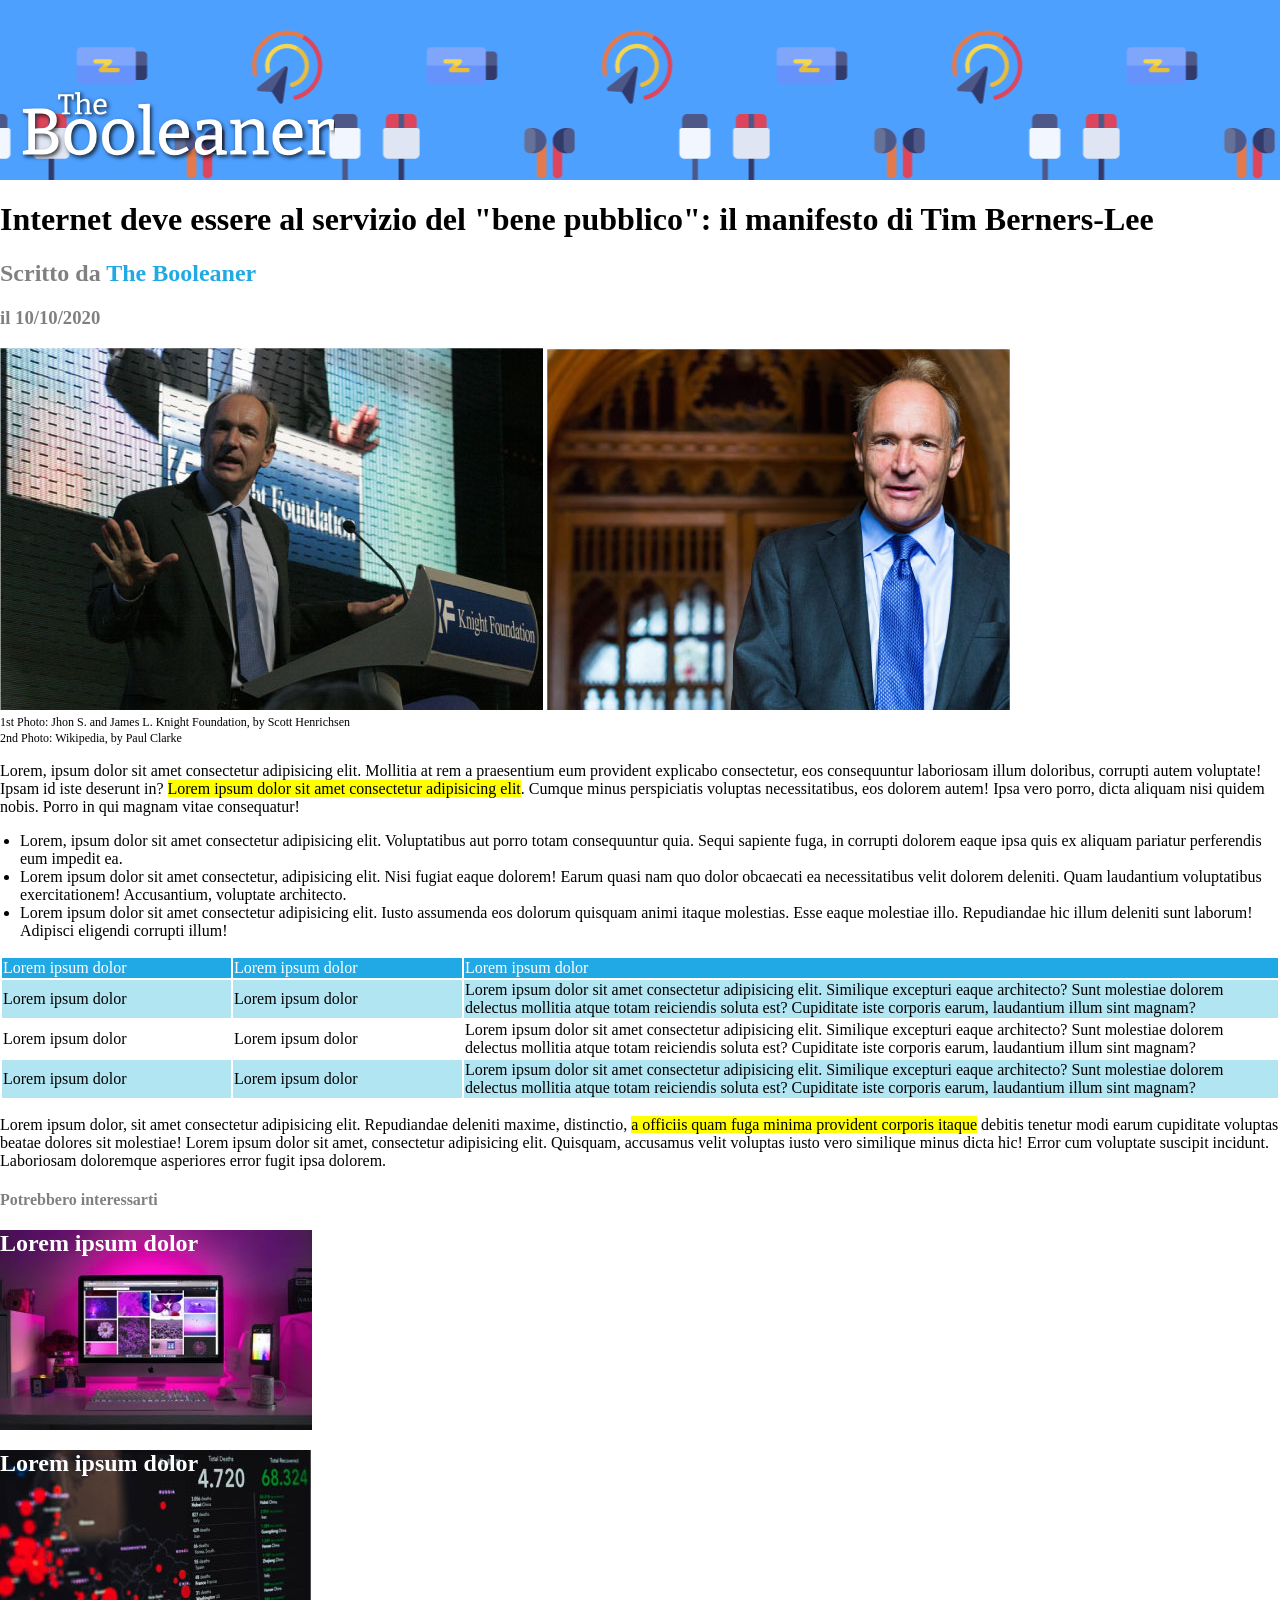
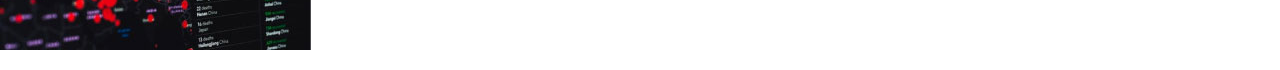
<file: index.html>
<!DOCTYPE html>
<html lang="en">
<head>
    <meta charset="UTF-8">
    <meta http-equiv="X-UA-Compatible" content="IE=edge">
    <meta name="viewport" content="width=device-width, initial-scale=1.0">
    <title>The Booleaner</title>
    <link rel="stylesheet" href="css/style.css">
</head>
<body>
    <header>
        <img id="logo" src="img/logo.svg" alt="The Booleaner">
    </header>

    <main>
        <h1>Internet deve essere al servizio del "bene pubblico": il manifesto di Tim Berners-Lee</h1>
        <h2 class="grigia">Scritto da <span class="scritta-celeste">The Booleaner</span> </h2>
        <h3 class="grigia">il 10/10/2020</h3>

        <img src="img/tim-1.jpg" alt="Tim Berners-Lee">
        <img src="img/tim-2.jpg" alt="Tim Berners-Lee">

        <p class="foto">1st Photo: Jhon S. and James L. Knight Foundation, by Scott Henrichsen</p>
        <p class="foto">2nd Photo: Wikipedia, by Paul Clarke</p>

        <p>Lorem, ipsum dolor sit amet consectetur adipisicing elit. Mollitia at rem a praesentium eum provident explicabo consectetur, eos consequuntur laboriosam illum doloribus, corrupti autem voluptate! Ipsam id iste deserunt in? <span class="evidenziato">Lorem ipsum dolor sit amet consectetur adipisicing elit</span>. Cumque minus perspiciatis voluptas necessitatibus, eos dolorem autem! Ipsa vero porro, dicta aliquam nisi quidem nobis. Porro in qui magnam vitae consequatur!</p>
        
        <ul>
            <li>Lorem, ipsum dolor sit amet consectetur adipisicing elit. Voluptatibus aut porro totam consequuntur quia. Sequi sapiente fuga, in corrupti dolorem eaque ipsa quis ex aliquam pariatur perferendis eum impedit ea.</li>
            <li>Lorem ipsum dolor sit amet consectetur, adipisicing elit. Nisi fugiat eaque dolorem! Earum quasi nam quo dolor obcaecati ea necessitatibus velit dolorem deleniti. Quam laudantium voluptatibus exercitationem! Accusantium, voluptate architecto.</li>
            <li>Lorem ipsum dolor sit amet consectetur adipisicing elit. Iusto assumenda eos dolorum quisquam animi itaque molestias. Esse eaque molestiae illo. Repudiandae hic illum deleniti sunt laborum! Adipisci eligendi corrupti illum!</li>
        </ul>

        <table>
            <thead>
                <tr>
                    <td class="colonnasinistra">Lorem ipsum dolor</td>
                    <td class="colonnacentrale">Lorem ipsum dolor</td>
                    <td class="colonnadestra">Lorem ipsum dolor</td>
                </tr>
            </thead>

            <tbody>
                <tr class="celestino">
                    <td class="colonnasinistra">Lorem ipsum dolor</td>
                    <td class="colonnacentrale">Lorem ipsum dolor</td>
                    <td class="colonnadestra">Lorem ipsum dolor sit amet consectetur adipisicing elit. Similique excepturi eaque architecto? Sunt molestiae dolorem delectus mollitia atque totam reiciendis soluta est? Cupiditate iste corporis earum, laudantium illum sint magnam?</td>
                </tr>
                <tr>
                    <td class="colonnasinistra">Lorem ipsum dolor</td>
                    <td class="colonnacentrale">Lorem ipsum dolor</td>
                    <td class="colonnadestra">Lorem ipsum dolor sit amet consectetur adipisicing elit. Similique excepturi eaque architecto? Sunt molestiae dolorem delectus mollitia atque totam reiciendis soluta est? Cupiditate iste corporis earum, laudantium illum sint magnam?</td>
                </tr>
                <tr class="celestino">
                    <td class="colonnasinistra">Lorem ipsum dolor</td>
                    <td class="colonnacentrale">Lorem ipsum dolor</td>
                    <td class="colonnadestra">Lorem ipsum dolor sit amet consectetur adipisicing elit. Similique excepturi eaque architecto? Sunt molestiae dolorem delectus mollitia atque totam reiciendis soluta est? Cupiditate iste corporis earum, laudantium illum sint magnam?</td>
                </tr>
            </tbody>
        </table>
        
        
        <p>Lorem ipsum dolor, sit amet consectetur adipisicing elit. Repudiandae deleniti maxime, distinctio, <span class="evidenziato">a officiis quam fuga minima provident corporis itaque</span> debitis tenetur modi earum cupiditate voluptas beatae dolores sit molestiae! Lorem ipsum dolor sit amet, consectetur adipisicing elit. Quisquam, accusamus velit voluptas iusto vero similique minus dicta hic! Error cum voluptate suscipit incidunt. Laboriosam doloremque asperiores error fugit ipsa dolorem.</p>
    </main>

    <footer>
       <h4 class="grigia">Potrebbero interessarti</h4>
     
       <h2 id="link1">Lorem ipsum dolor</h2>
       <h2 id="link2">Lorem ipsum dolor</h2>
    </footer>
</body>
</html>
</file>
<file: css/style.css>
body{
    margin: auto;
}
header {
    height: 180px;
    background-image: url("../img/pattern.png");
    background-color: #4ea0ff;
    background-position-x: -18%;
}

#logo {
    height: 80px;
    margin-left: 20px;
    margin-top: 90px;
}

.grigia{
    color: grey;
}

.scritta-celeste {
    color: rgb(32, 169, 229);
}

.foto{
    margin-top: 1px;
    margin-bottom: 1px;
    font-size: 12px;
}

ul{
   padding-left: 20px;
}

.evidenziato{
    background-color: yellow;
}

table{
    width: 100%;
}

thead
{
    background-color: rgb(32, 169, 229); 
    color: white; 
}

.colonnasinistra {
    width: 18%;
}

.colonnacentrale{
    width: 18%;
}

.colonnadestra{
    width: 64%;
}

.celestino{
    background-color: rgb(177, 229, 242);
}

#link1{
    background-image: url("../img/monitor.jpg");
    height: 200px;
    color: white;
    background-repeat: no-repeat;

}

#link2{
        background-image: url("../img/graph.jpg");
        height: 200px;
        color: white;
        background-repeat: no-repeat;
}
</file>
